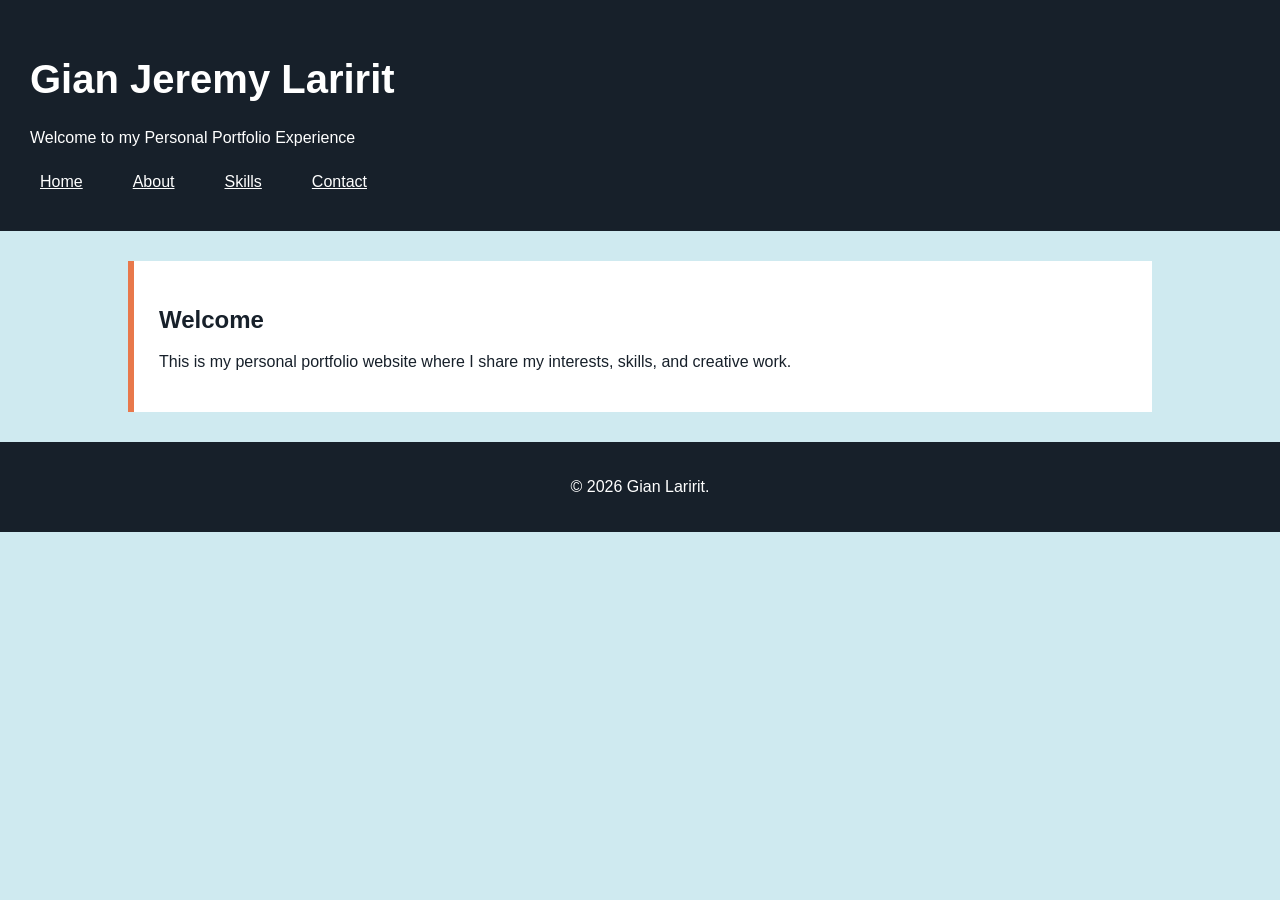
<file: index.html>
<!DOCTYPE html>
<html lang="en">
<head>
    <meta charset="UTF-8">
    <meta name="viewport" content="width=device-width, initial-scale=1.0">
    <title>Gian Jeremy Laririt</title>
    <link rel="stylesheet" href="css/style.css">
</head>

<body>

    <header>
        <h1>Gian Jeremy Laririt</h1>

        <p>Welcome to my Personal Portfolio Experience</p>

        <nav>
            <a href="index.html">Home</a>
            <a href="about.html">About</a>
            <a href="skills.html">Skills</a>
            <a href="contact.html">Contact</a>
        </nav>
    </header>

    <main>
        <section class="card">
            <h2>Welcome</h2>
            <p>
                This is my personal portfolio website where I share my
                interests, skills, and creative work.
            </p>
        </section>
    </main>

    <footer>
        <p>&copy; 2026 Gian Laririt.</p>
    </footer>

</body>
</html>
</file>
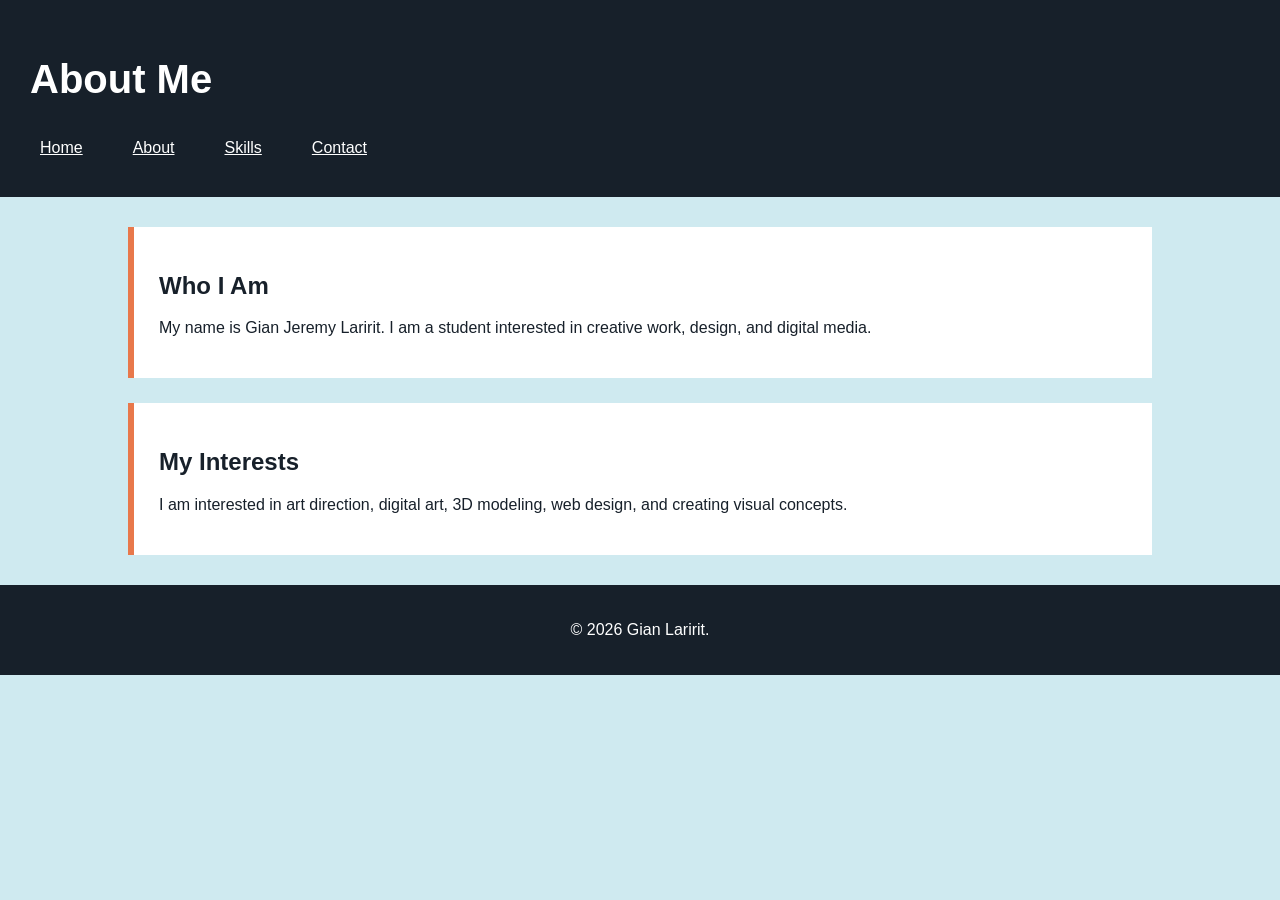
<file: about.html>
<!DOCTYPE html>
<html lang="en">
<head>
    <meta charset="UTF-8">
    <meta name="viewport" content="width=device-width, initial-scale=1.0">
    <title>About Me</title>
    <link rel="stylesheet" href="css/style.css">
</head>

<body>

    <header>
        <h1>About Me</h1>

        <nav>
            <a href="index.html">Home</a>
            <a href="about.html">About</a>
            <a href="skills.html">Skills</a>
            <a href="contact.html">Contact</a>
        </nav>
    </header>

    <main>
        <section class="card">
            <h2>Who I Am</h2>
            <p>
                My name is Gian Jeremy Laririt. I am a student interested in
                creative work, design, and digital media.
            </p>
        </section>

        <section class="card">
            <h2>My Interests</h2>
            <p>
                I am interested in art direction, digital art, 3D modeling,
                web design, and creating visual concepts.
            </p>
        </section>
    </main>

    <footer>
        <p>&copy; 2026 Gian Laririt.</p>
    </footer>

</body>
</html>
</file>
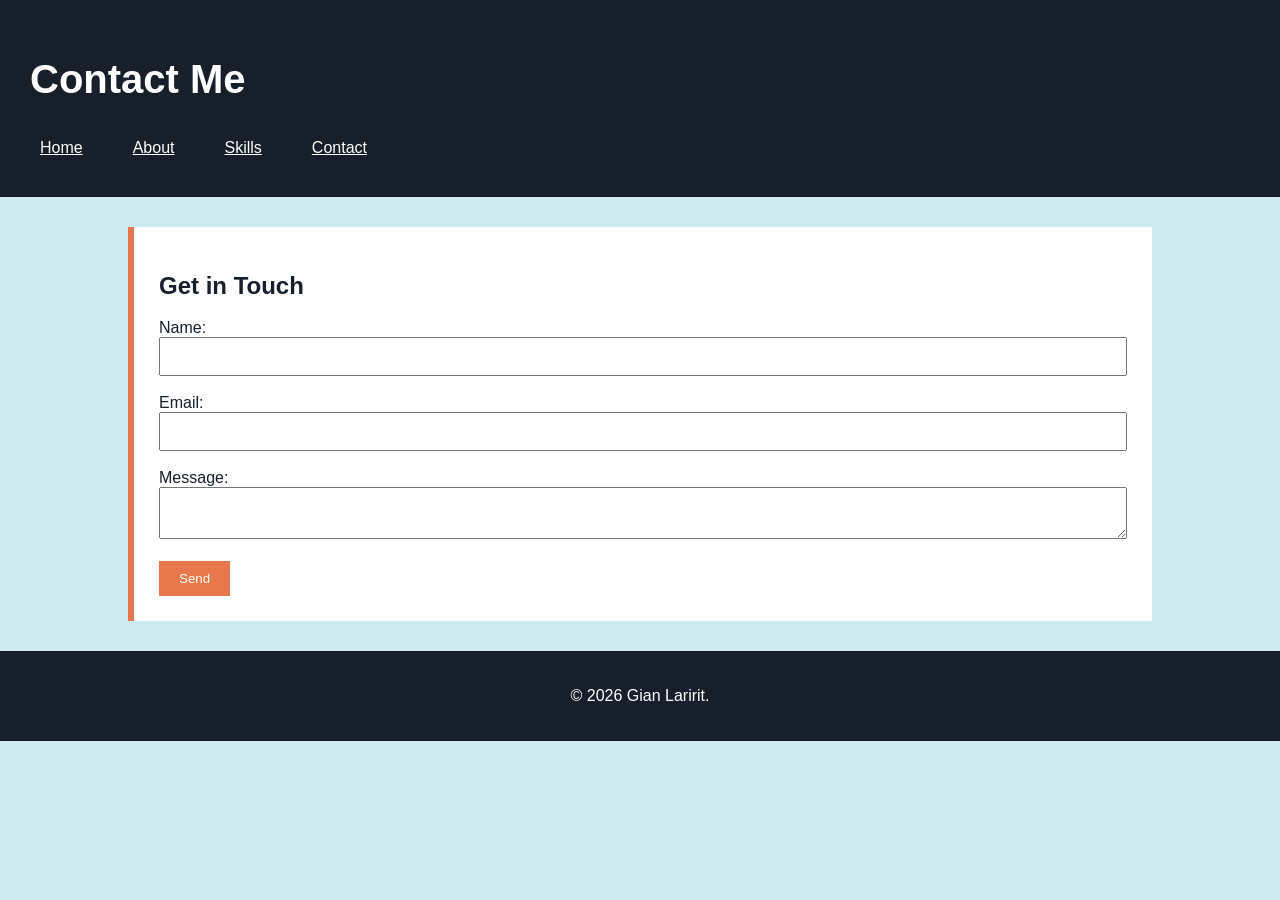
<file: contact.html>
<!DOCTYPE html>
<html lang="en">
<head>
    <meta charset="UTF-8">
    <meta name="viewport" content="width=device-width, initial-scale=1.0">
    <title>Contact</title>
    <link rel="stylesheet" href="css/style.css">
</head>

<body>

    <header>
        <h1>Contact Me</h1>

        <nav>
            <a href="index.html">Home</a>
            <a href="about.html">About</a>
            <a href="skills.html">Skills</a>
            <a href="contact.html">Contact</a>
        </nav>
    </header>

    <main>
        <section class="card">
            <h2>Get in Touch</h2>

            <form>
                <label for="name">Name:</label>
                <input type="text" id="name" required>

                <br><br>

                <label for="email">Email:</label>
                <input type="email" id="email" required>

                <br><br>

                <label for="message">Message:</label>
                <textarea id="message" required></textarea>

                <br><br>

                <button class="button" type="submit">Send</button>
            </form>
        </section>
    </main>

    <footer>
        <p>&copy; 2026 Gian Laririt.</p>
    </footer>

</body>
</html>
</file>
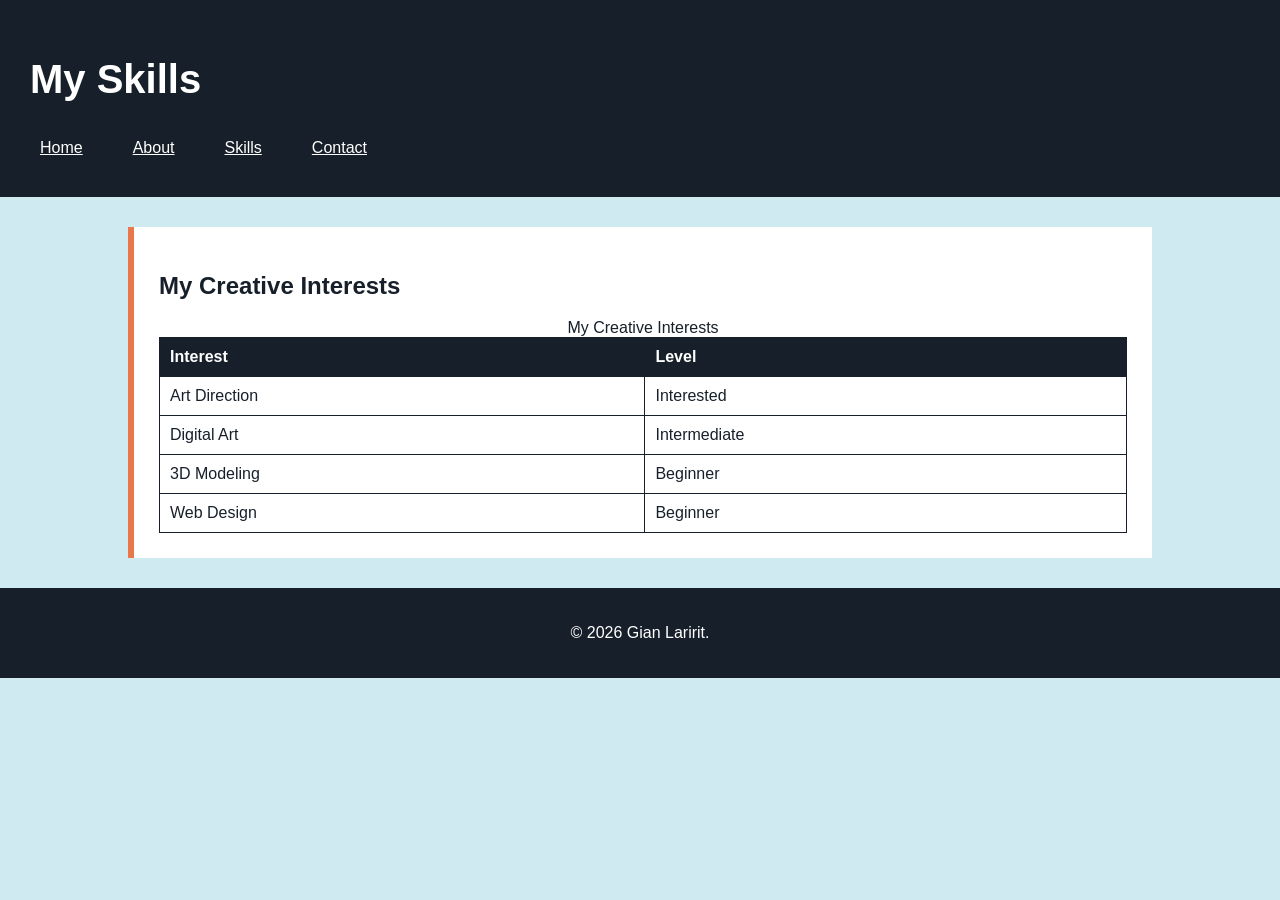
<file: skills.html>
<!DOCTYPE html>
<html lang="en">
<head>
    <meta charset="UTF-8">
    <meta name="viewport" content="width=device-width, initial-scale=1.0">
    <title>Skills</title>
    <link rel="stylesheet" href="css/style.css">
</head>

<body>

    <header>
        <h1>My Skills</h1>

        <nav>
            <a href="index.html">Home</a>
            <a href="about.html">About</a>
            <a href="skills.html">Skills</a>
            <a href="contact.html">Contact</a>
        </nav>
    </header>

    <main>
        <section class="card">
            <h2>My Creative Interests</h2>

            <table>
                <caption>My Creative Interests</caption>

                <thead>
                    <tr>
                        <th scope="col">Interest</th>
                        <th scope="col">Level</th>
                    </tr>
                </thead>

                <tbody>
                    <tr>
                        <td>Art Direction</td>
                        <td>Interested</td>
                    </tr>

                    <tr>
                        <td>Digital Art</td>
                        <td>Intermediate</td>
                    </tr>

                    <tr>
                        <td>3D Modeling</td>
                        <td>Beginner</td>
                    </tr>

                    <tr>
                        <td>Web Design</td>
                        <td>Beginner</td>
                    </tr>
                </tbody>
            </table>
        </section>
    </main>

    <footer>
        <p>&copy; 2026 Gian Laririt.</p>
    </footer>

</body>
</html>
</file>
<file: css/style.css>
:root {
    --color-background: #cfeaf0;
    --color-dark: #17202a;
    --color-accent: #f4c542;
    --color-button: #e8784b;
    --color-white: #ffffff;

    --space-small: 10px;
    --space-medium: 20px;
    --space-large: 30px;

    --text-body: 16px;
    --text-heading: 40px;
    --text-subheading: 24px;
}

body {
    margin: 0;
    font-family: Arial, sans-serif;
    font-size: var(--text-body);
    background-color: var(--color-background);
    color: var(--color-dark);
}

header {
    background-color: var(--color-dark);
    color: var(--color-white);
    padding: var(--space-large);
}

h1 {
    font-size: var(--text-heading);
}

nav {
    display: flex;
    flex-wrap: wrap;
    gap: var(--space-small);
}

nav a {
    display: inline-block;
    color: var(--color-white);
    margin-right: var(--space-medium);
    padding: var(--space-small);
}

nav a:hover {
    background-color: var(--color-button);
    color: var(--color-white);
}

nav a:focus {
    outline: 3px solid var(--color-button);
}

main {
    width: 80%;
    margin: var(--space-large) auto;
}

section,
.card {
    background-color: var(--color-white);
    padding: 25px;
    margin-bottom: 25px;
    border-left: 6px solid var(--color-button);
}

h2 {
    color: var(--color-dark);
    font-size: var(--text-subheading);
}

table {
    width: 100%;
    border-collapse: collapse;
}

th,
td {
    border: 1px solid var(--color-dark);
    padding: var(--space-small);
    text-align: left;
}

th {
    background-color: var(--color-dark);
    color: var(--color-white);
}

input,
textarea {
    width: 100%;
    padding: var(--space-small);
    box-sizing: border-box;
}

button,
.button {
    background-color: var(--color-button);
    color: var(--color-white);
    padding: var(--space-small) var(--space-medium);
    border: none;
}

button:hover,
.button:hover {
    background-color: var(--color-dark);
}

button:focus,
.button:focus {
    outline: 3px solid var(--color-accent);
}

footer {
    background-color: var(--color-dark);
    color: var(--color-white);
    text-align: center;
    padding: var(--space-medium);
}

@media (max-width: 600px) {
    h1 {
        font-size: 32px;
    }

    main {
        width: 90%;
    }

    section,
    .card {
        padding: 15px;
    }

    nav {
        flex-wrap: nowrap;
        gap: 0;
    }

    nav a {
        margin-right: 0;
        padding: 5px;
        font-size: 14px;
        white-space: nowrap;
    }
}
</file>
